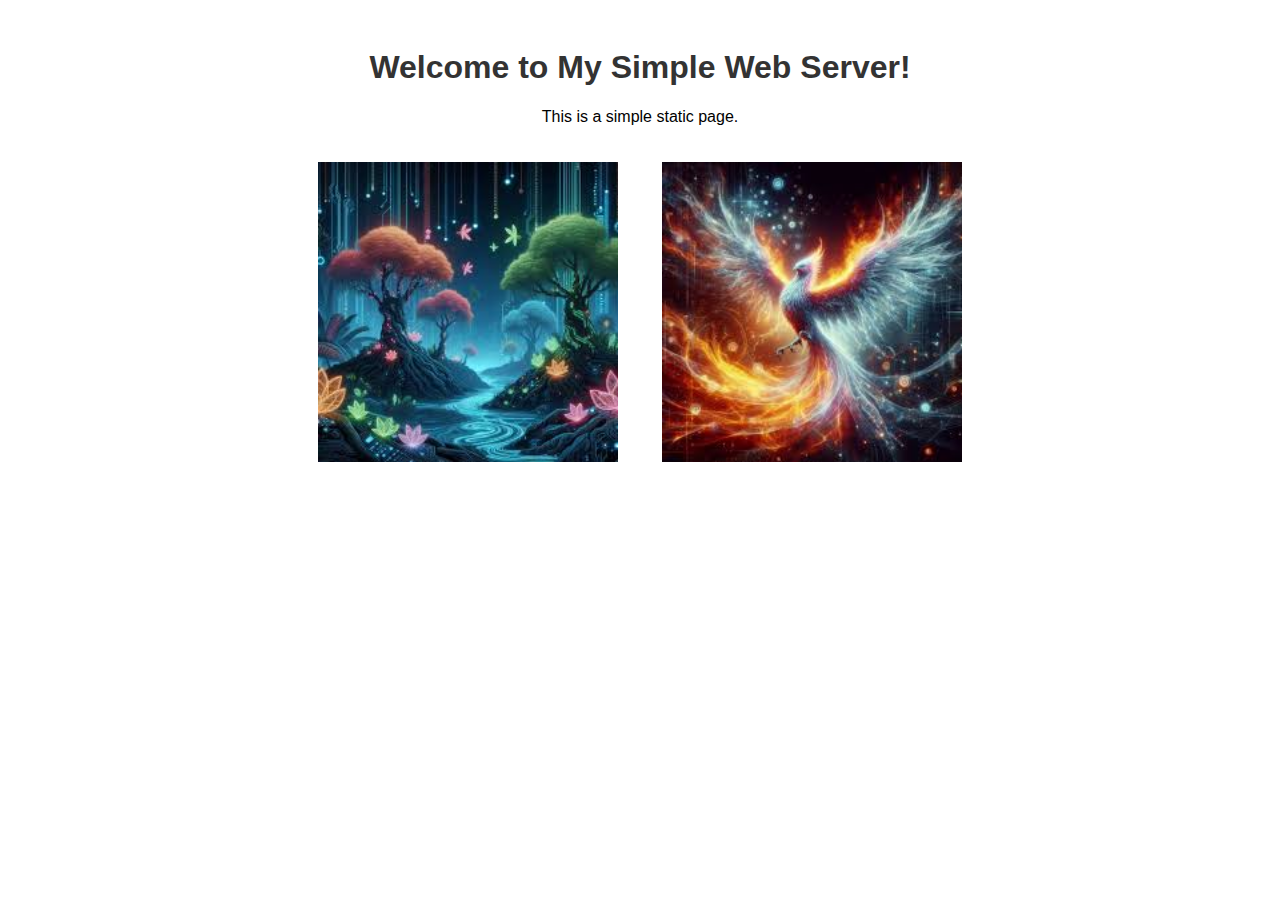
<file: index.html>
<!DOCTYPE html>
<html lang="en">
<head>
  <meta charset="UTF-8">
  <meta name="viewport" content="width=device-width, initial-scale=1.0">
  <title>Welcome Page</title>
  <link rel="stylesheet" href="/styles.css">
</head>
<body>
  <h1>Welcome to My Simple Web Server!</h1>
  <p>This is a simple static page.</p>
  <img src="1.jpg" alt="Image 1" width="300">
  <img src="2.jpg" alt="Image 2" width="300">
  <script src="scripts.js"></script>
</body>
</html>
</file>
<file: styles.css>
body {
    font-family: Arial, sans-serif;
    text-align: center;
    padding: 20px;
  }
  
  h1 {
    color: #333;
  }
  
  img {
    margin: 20px;
  }
</file>
